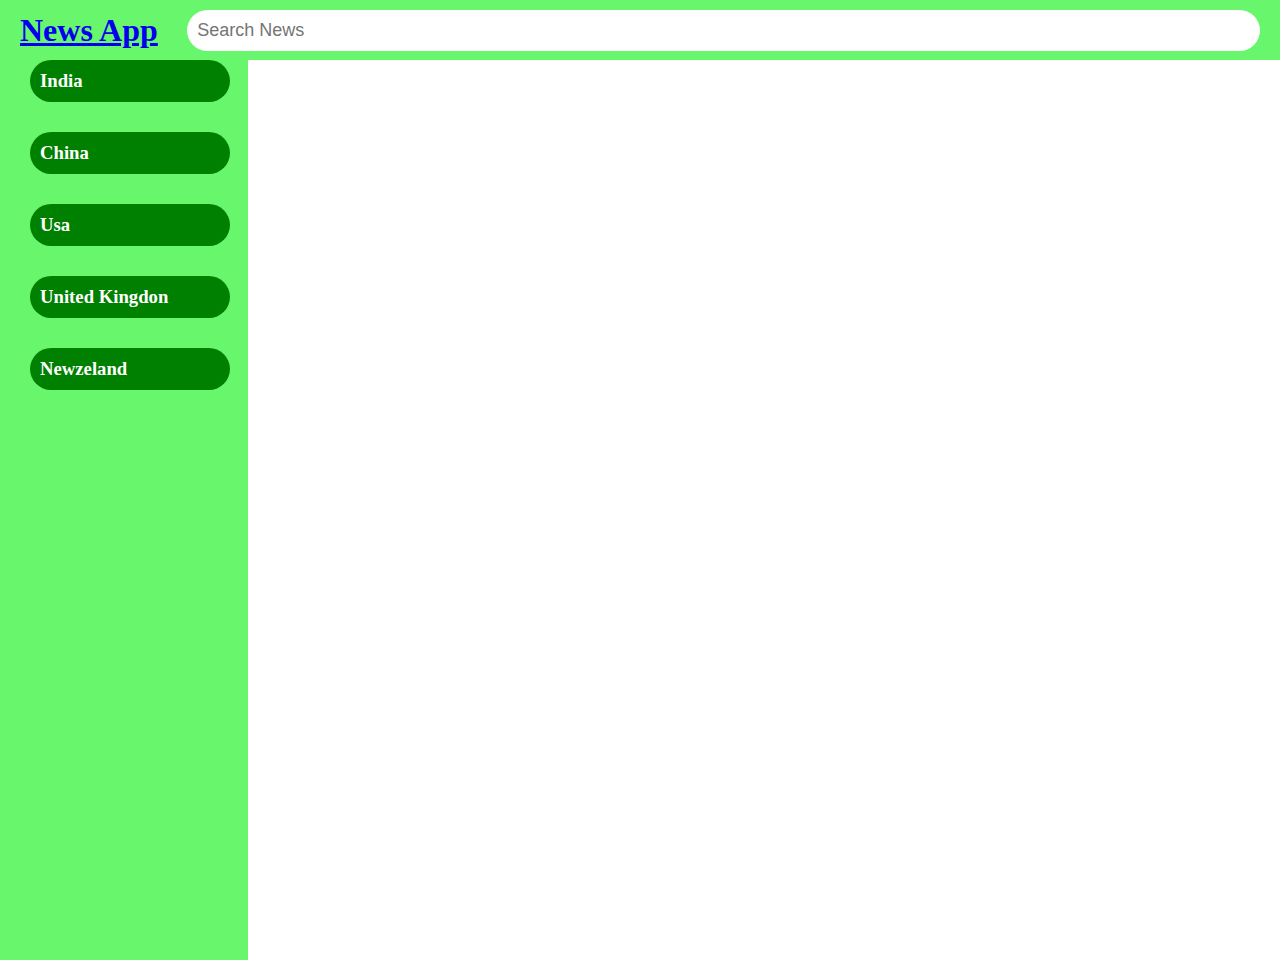
<file: index.html>
<!DOCTYPE html>
<html lang="en">
  <head>
    <meta charset="UTF-8" />
    <meta http-equiv="X-UA-Compatible" content="IE=edge" />
    <meta name="viewport" content="width=device-width, initial-scale=1.0" />
    <link rel="stylesheet" href="styles/index.css">
    <link rel="stylesheet" href="styles/navbar.css">
    <title>News App</title>
  </head>
  <body>
    <!-- Give Navbar with id "navbar"  -->
    <div id="navbar">
        
    </div>
    <div id="block-2">
        <div id="sidebar">
            <!-- <h2>Countries</h2> -->
            <h3 id="in" >India</h3>
            <h3 id="ch" >China</h3>
            <h3 id="us" >Usa</h3>
            <h3 id="uk" >United Kingdon</h3>
            <h3 id="nz" >Newzeland</h3>
        </div>
        <div id="results">
        </div>
    </div>
    <!-- Navbar will have input with id search_input and a link to home page i.e. index.html -->
    <!-- Sidebar will have id "sidebar"  -->
    <!-- Give link to top headlines of countries in sidebar with id as their country codes 
    india :- in
    china :- ch
    usa :- us
    uk : uk
    Newzeland :- nz -->

    <!-- Append results inside div with id "results"  -->
    <!-- News divs will have class "news"  -->

    <script src="scripts/index.js" type="module"></script>
  </body>
</html>
</file>
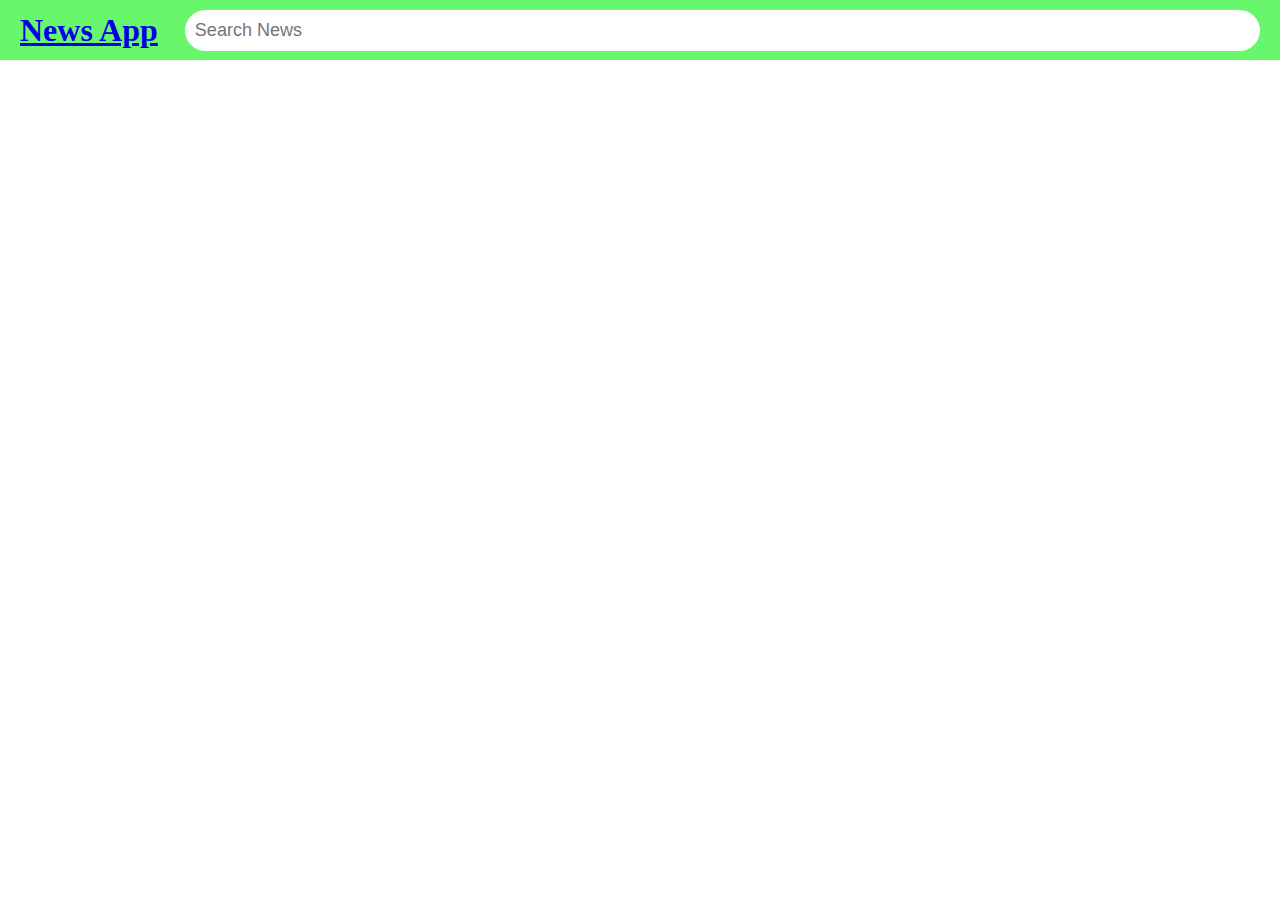
<file: news.html>
<!DOCTYPE html>
<html lang="en">
  <head>
    <meta charset="UTF-8" />
    <meta http-equiv="X-UA-Compatible" content="IE=edge" />
    <meta name="viewport" content="width=device-width, initial-scale=1.0" />
    <link rel="stylesheet" href="styles/navbar.css">
    <title>Detailed news</title>
  </head>
  <body>
    <div id="navbar">
        
    </div>
    <!-- Same navbar with same functionality  -->
    <div id="detailed_news">
        
    </div>
    <!-- Append detailed news in div with id "detailed_news"  -->

    <script src="scripts/news.js" type="module"></script>
  </body>
</html>
</file>
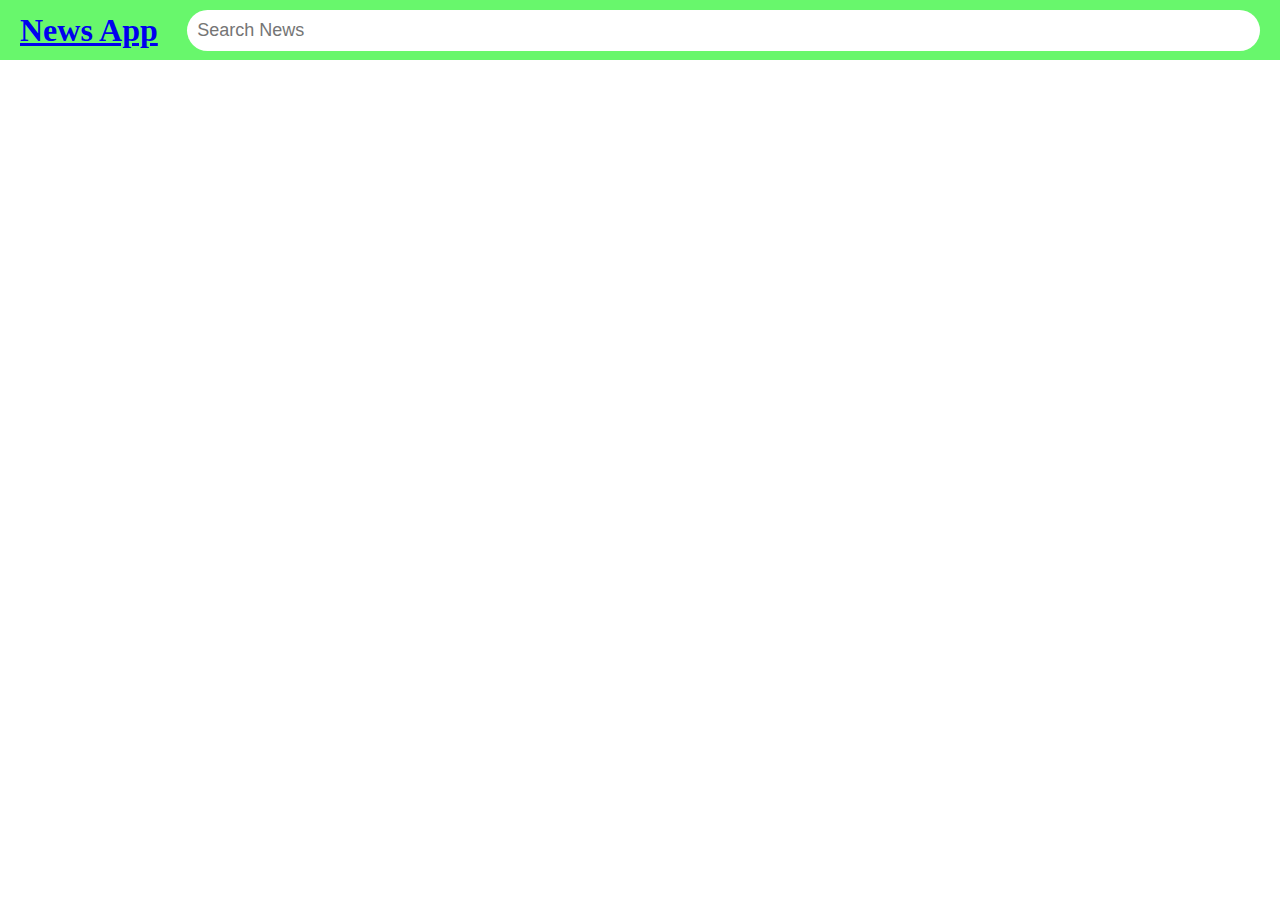
<file: search.html>
<!DOCTYPE html>
<html lang="en">
  <head>
    <meta charset="UTF-8" />
    <meta http-equiv="X-UA-Compatible" content="IE=edge" />
    <meta name="viewport" content="width=device-width, initial-scale=1.0" />
    <link rel="stylesheet" href="styles/navbar.css">
    <link rel="stylesheet" href="styles/search.css">
    <title>Search results</title>
  </head>
  <body>
    <!-- Same navbar with same functionality  -->
    <div id="navbar">
        
    </div>
    <div id="results"></div>
    <!-- Append results inside div with id "results"  -->
    <!-- News divs will have class "news"  -->

    <script src="scripts/search.js" type="module"></script>
  </body>
</html>
</file>
<file: styles/index.css>
*{
    margin: 0;
    box-sizing: border-box;
}
/* #navbar{
    display: flex;
    align-items: center;
    height: 60px;
    background-color: rgb(104, 247, 108);
}
#navbar h1{
    width: 200px;
    margin-left: 20px;
}
#search_input{
    margin-right: 20px;
    width: 100%;
    font-size: 18px;
    padding: 10px;
    border-radius: 30px;
    border: 0;
}
#search_input:focus{
    outline: none;
} */
#block-2{
    display: flex;
    
}

#sidebar{
    width: 20%;
    height: 100vh;
    /* border: 1px solid black; */
    background-color: rgb(104, 247, 108);
}

#sidebar h3{
    margin-left: 30px;
}
#sidebar h2{
    margin-top: 50px;
    margin-bottom: 30px;
    text-align: center;
}
#sidebar h3{
    width: 200px;
    padding: 10px;
    background-color: green;
    color: #fff;
    border-radius: 30px;
    margin-bottom: 30px;
    cursor: pointer;
}
#results{
    margin-top: 20px;
    margin-left: 20px;
    width: 80%;
    margin-right: 20px;
}
#results .news{
    display: flex;
    height: 100px;
    border: 1px solid black;
    margin-bottom: 20px;
}
#results .news .imgDiv{
    width: 200px;
    overflow: hidden;
    border: 1px solid;

}
#results .news .imgDiv img{
    object-fit:cover;
    width: 100%;
    height: 100%;
}
</file>
<file: styles/navbar.css>
*{
    margin: 0;
}
#navbar{
    display: flex;
    align-items: center;
    /* border: 1px solid black; */
    height: 60px;
    background-color: rgb(104, 247, 108);
}
#navbar h1{
    width: 200px;
    margin-left: 20px;
}
#search_input{
    margin-right: 20px;
    width: 100%;
    font-size: 18px;
    padding: 10px;
    border-radius: 30px;
    border: 0;
}
#search_input:focus{
    outline: none;
}
</file>
<file: styles/search.css>
*{
    margin: 0;
    box-sizing: border-box;
}
#results{
    margin-top: 20px;
    margin-left: auto;
    margin-right: auto;
    width: 80%;
    /* margin-right: 20px; */
}
#results .news{
    display: flex;
    height: 100px;
    border: 1px solid black;
    margin-bottom: 20px;
}
#results .news .imgDiv{
    width: 200px;
    overflow: hidden;
    border: 1px solid;

}
#results .news .imgDiv img{
    object-fit:cover;
    width: 100%;
    height: 100%;
}
</file>
